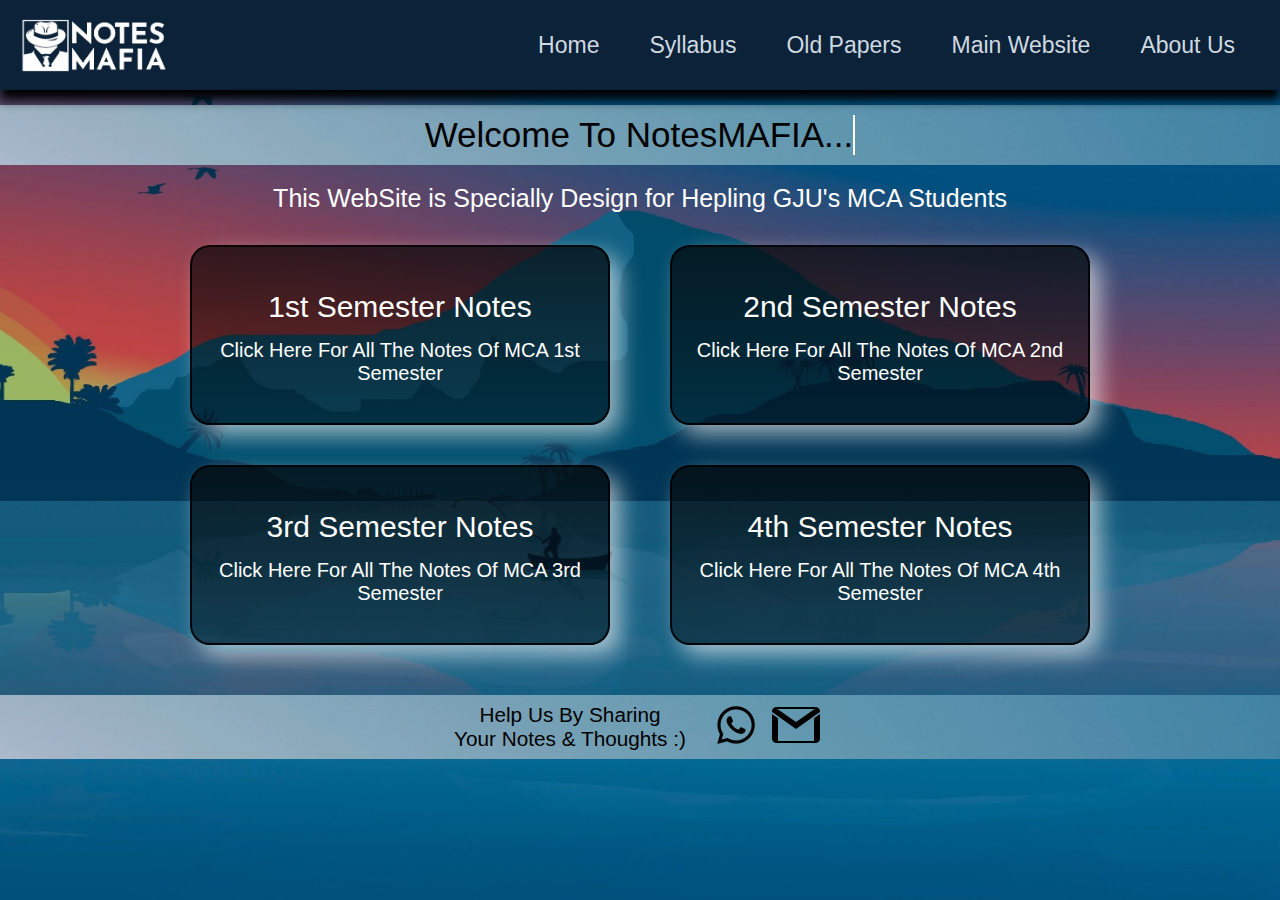
<file: index.html>
<!DOCTYPE html>
<html lang="en">
<head>
    <meta charset="UTF-8">
    <meta name="description" content="All MCA notes For GJU's Student" >
    <meta name="keywords" content="notesmafia,notesmafia.com,NOTESMAFIA,GJU,gju,mca Notes,gju mca notes,notes For MCA,GJU mca notes,guru jambheshwar mca">
    <meta name="author" content="sanjiv suthar">
    <meta http-equiv="X-UA-Compatible" content="IE=edge">
    <meta name="viewport" content="width=device-width, initial-scale=1.0">
    <title>NotesMAFIA</title>
    <link rel="stylesheet" href="./css/style.css">
    <link rel="shortcut icon" href="./Images/icon.png" type="image/x-icon">
</head>
<body>
    <header>
        <div class="header-left">
            <div class="logo">
                <a href="index.html"><img src="./Images/logo.png" alt=""></a>
            </div>
            <nav>
                <ul>
                    <li>
                        <a href="index.html" target="_self" class="active">Home</a>
                    </li>
                    <li>
                        <a href="Mca_syllabus_gju.pdf" target="_blank">Syllabus</a>
                    </li>
                    <li>
                        <a href="oldPapers.html" target="_self">Old Papers</a>
                    </li>
                    <li>
                        <a href="http://gjust.ac.in/" target="_blank">Main Website</a>
                    </li>
                    <li>
                        <a href="about.html">About Us</a>
                    </li>
                </ul>
                
            </nav>
        </div>
        <div class="header-right">
            
            <div class="hamburger">
                <div></div>
                <div></div>
                <div></div>
            </div>
        </div>
    </header>
    <script>
        hamburger = document.querySelector(".hamburger");
        nav = document.querySelector("nav");
        hamburger.onclick = function() {
            nav.classList.toggle("active");
        }
    </script>
    <div class="wlmDiv">
        <section class="wlm"> 
            <h1 class="text" >Welcome To NotesMAFIA...</h1>
        </section>
        
    </div>
    <div class="afterWlm">
    <h2 id="line">This WebSite is Specially Design for Hepling GJU's MCA Students</h2>
    </div>

    <div class="container">
        <div class="row">
            <div class="samester">
                <a href="Sem1.html">1st Semester Notes</a>
                <p>Click Here For All The Notes Of MCA 1st Semester</p>
                
            </div>
            <div class="samester">
                <a href="Sem2.html">2nd Semester Notes</a>
                <p>Click Here For All The Notes Of MCA 2nd Semester</p>
            </div>
        </div>

        <div class="row1 row2">
            <div class="samester">
                <a href="Sem3.html">3rd Semester Notes</a>
                <p>Click Here For All The Notes Of MCA 3rd Semester</p>
            </div>
            <div class="samester">
                <a href="Sem4.html">4th Semester Notes</a>
                <p>Click Here For All The Notes Of MCA 4th Semester</p>
            </div>

        </div>

        <footer>
            <div class="footer">
                <div class="divShare">
                <h5 class="share">Help Us By Sharing <br>Your Notes & Thoughts :)</h5>
                </div>
                <div class="imgFooter">
                <a  href="https://api.whatsapp.com/send?phone=917503358888"><img src="./Images/icons8-whatsapp-50 (1).png" alt=""></a></li>
                <a  href="mailto:notesharbourgju@gmail.com"><img src="./Images/icons8-gmail-logo-50.png" ></a>
                <div>
            </div>       
        </footer> 
</body>
</html>
</file>
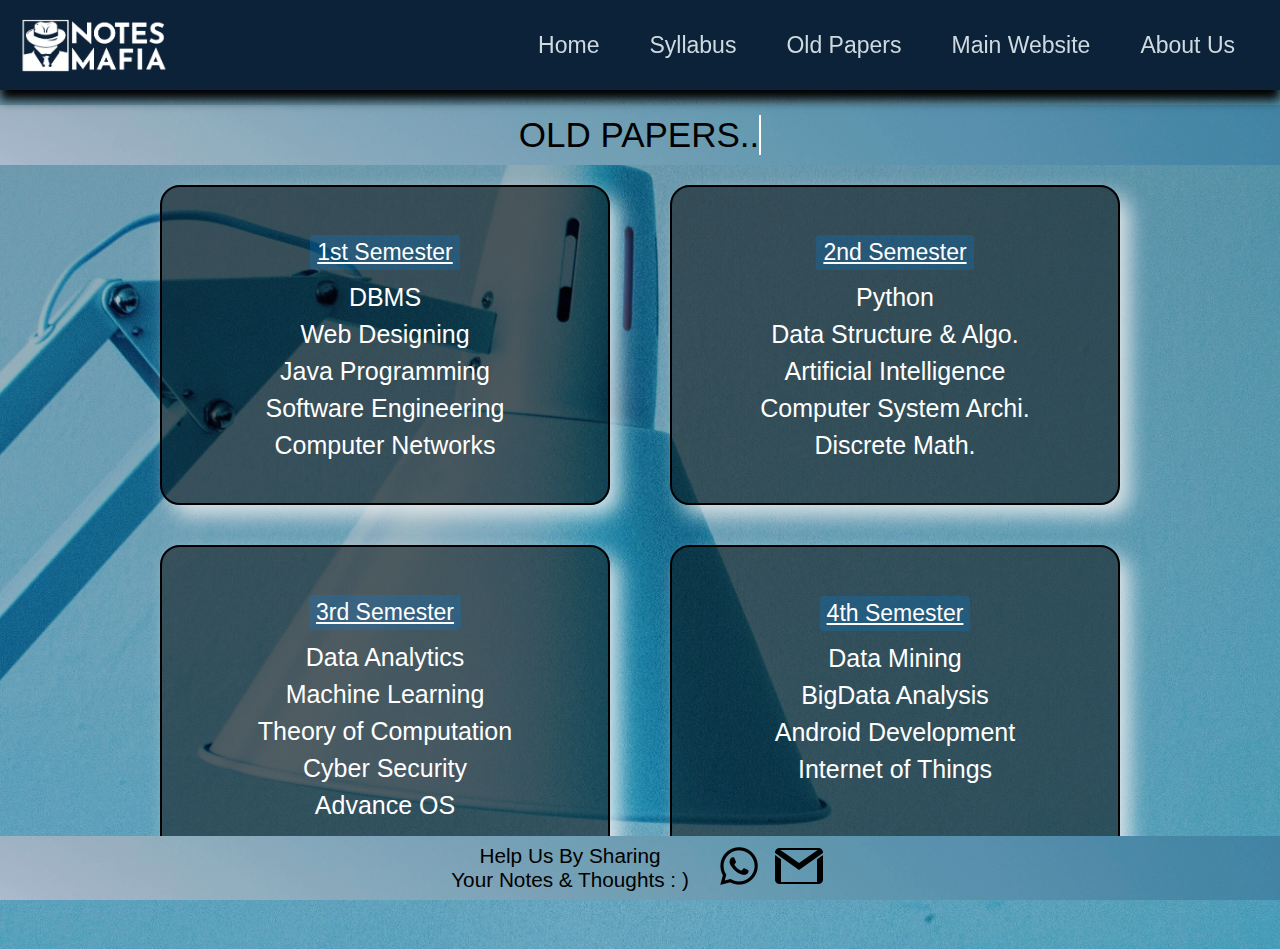
<file: oldPapers.html>
<!DOCTYPE html>
<html lang="en">

<head>
    <meta charset="UTF-8">
    <meta http-equiv="X-UA-Compatible" content="IE=edge">
    <meta name="viewport" content="width=device-width, initial-scale=1.0">
    <title>NotesMAFIA</title>
    <link rel="stylesheet" href="css/oldPaper.css" type="text/css">
    <link rel="shortcut icon" href="./Images/icon.png" type="image/x-icon">
   <link href="https://fonts.googleapis.com/css2?family=Josefin+Sans&display=swap" rel="stylesheet">
</head>

<body>
    
    <header>
        <div class="header-left">
            <div class="logo">
                <a href="index.html"><img src="./Images/logo.png" alt=""></a>
            </div>
            <nav>
                <ul>
                    <li>
                        <a href="index.html" target="_self" class="active">Home</a>
                    </li>
                    <li>
                        <a href="Mca_syllabus_gju.pdf" target="_blank">Syllabus</a>
                    </li>
                    <li>
                        <a href="oldPapers.html" target="_self">Old Papers</a>
                    </li>
                    <li>
                        <a href="http://gjust.ac.in/" target="_blank">Main Website</a>
                    </li>
                    <li>
                        <a href="about.html">About Us</a>
                    </li>
                </ul>
                
            </nav>
        </div>
        <div class="header-right">
            
            <div class="hamburger">
                <div></div>
                <div></div>
                <div></div>
            </div>
        </div>
    </header>
    <script>
        hamburger = document.querySelector(".hamburger");
        nav = document.querySelector("nav");
        hamburger.onclick = function() {
            nav.classList.toggle("active");
        }
    </script>
    
    

    <div class="wlmDiv">
        <section class="wlm"> 
            <h1 class="text" >OLD PAPERS..</h1>
        </section>
        
    </div>
    
    <div class="container">
        <div class="row">
            <div class="samester">
                <p><u> 1st Semester</u></p>
                <a href="sem1.html">DBMS</a>
                <a href="sem1.html">Web Designing</a>
                <a href="sem1.html">Java Programming</a>
                <a href="sem1.html">Software Engineering</a>
                <a href="sem1.html">Computer Networks</a>
                
                
            </div>
            <div class="samester">
                <p>2nd Semester</p>
                <a href="sem1.html">Python</a>
                <a href="sem1.html">Data Structure & Algo.</a>
                <a href="sem1.html">Artificial Intelligence</a>
                <a href="sem1.html">Computer System Archi.</a>
                <a href="sem1.html">Discrete Math.</a>
            </div>
        </div>

        <div class="row1 row2">
            <div class="samester">
                
                <p><u>3rd Semester</u> </p>
                <a href="sem1.html">Data Analytics</a>
                <a href="sem1.html">Machine Learning</a>
                <a href="sem1.html">Theory of Computation</a>
                <a href="sem1.html">Cyber Security</a>
                <a href="sem1.html">Advance OS</a>
                
            </div>
            <div class="samester">
                
                <p>4th Semester</p>
                <a href="sem1.html">Data Mining</a>
                <a href="sem1.html">BigData Analysis</a>
                <a href="sem1.html">Android Development</a>
                <a href="sem1.html">Internet of Things</a>
                <br><br>
               

            </div>

        </div>

        <footer>
            <div class="footer">
                <div class="divShare">
                <h5 class="share">Help Us By Sharing <br>Your Notes & Thoughts : )</h5>
                </div>
                <div class="imgFooter">
                <a  href="https://api.whatsapp.com/send?phone=917503358888"><img src="./Images/icons8-whatsapp-50 (1).png" alt=""></a></li>
                <a  href="mailto:notesharbourgju@gmail.com"><img src="./Images/icons8-gmail-logo-50.png" ></a>
                <div>
            </div>       
        </footer> 
                

</body>

</html>
</file>
<file: css/style.css>
* {
    padding: 0;
    margin: 0;
    box-sizing: border-box;
    text-decoration: none;
    list-style: none;
    font-family: 'Noto Sans', sans-serif;
}

body {
    
    background-image: linear-gradient(rgba(0,0,0,0.3),rgba(0,0,0,0.2)),url("../Images/halfsun.jpg");
    background-size:cover;
    background-repeat: no-repeat;
    
   }
img {
    width: 100%;
}
header {
    position: sticky;
    background: #1a639a;
    top: 0;
    bottom: 5px;
    box-shadow: 0 10px 10px 0 black;
    z-index: 10;

    width: 100%;
    height: 90px;
    display: flex;
    align-items: center;
    background: #0b2239;
}
header .header-left {
    width: 100%;
    /* border: 2px solid yellow; */
    display: flex;
    align-items: center;
    justify-content: space-between;
    margin-right: 20px;
    
}
header .header-left .logo {
    /* border: 2px solid blue; */
    width: 180px;
    padding-right: 10px;
}
header .header-left nav {
    margin-left: 50px;
}
header .header-left nav ul {
    display: flex;
}
nav ul li a {
    display: block;
    color: #cfd9e0;
    font-size: 23px;
    padding: 5px 10px;
    transition: 0.2s;
    margin:0 10px;
    border-radius: 5px;
}
nav ul li {
    margin: 0 5px;
    transition: all .3s ease-in-out .1s;
}
.logo a img {
    margin: 0 5px;
    transition: all .3s ease-in-out .1s;
}
.logo a img:hover{
    transform: scale(1.1);
}
nav ul li:hover{
    
    transform: scale(1.1);
 
 }
nav ul li a:hover{
    background: #1b9bff;
    transition: .5s;
    color: black;
}


header .header-right {
    display: flex;
    align-items: center;
}

header .header-right .hamburger {
    margin-left: 20px;
    cursor: pointer;
    display: none;
}
header .header-right .hamburger div {
    width: 30px;
    height: 5px;
    margin: 7px 0;
    background: #fff;
}

.wlmDiv{
    
    margin-top: 15px;
    width: 100%; height:60px;
    display: flex;
    align-items: center;
    justify-content: center;
    color: black;
    background-image: url(../Images/Screenshot\ 2023-02-20\ 182638.png);
    background-size: cover;
}

.afterWlm{
    display: flex;
    justify-content: center;
    align-items: center;
    text-align: center;
    width: 100%; height: 6vh;
    margin-top: 6px;
   

}
#line{
    color: white;
    font-weight:normal;
    font-size: 35px;
    

}

.text{
    font-weight: normal;
    font-size: 35px;
    border-right: 2px solid white;
    width: 100%;
    white-space: nowrap;
    overflow: hidden;
    animation:
    typing 3s steps(26),
    cursor .4s step-end infinite alternate;
}
@keyframes cursor {
    50%{border-color: transparent;}
    
}

@keyframes typing {
    from{
        width: 0;
    }
   
    
}

.container {
    width: 100%;
    margin: auto;
}

.row {
    
    display: flex;
    justify-content: center;
    flex-wrap: wrap;

}

.row1 {
    
    display: flex;
    justify-content: center;
    flex-wrap: wrap;
}


.samester {
    display: flex;
    flex-direction: column;
    align-items: center;
    justify-content: center;
    margin: 20px 30px;
    width: 420px;
    height: 180px;
    text-align: center;
    border-radius: 20px;
    border: 2px solid rgba(0, 0, 0, 0.852);
   
    background: linear-gradient(rgba(6, 6, 6, 0.697),rgba(0, 0, 0, 0.393));
    box-shadow: 10px 10px 22px 0 rgba(253, 253, 253, 0.605);
    
    transition: all .3s ease-in-out .1s;

}
.samester:hover{
   transform: scale(1.1);

}

.samester a:hover {
    background: #1b9bff;
    color: black;
}

.samester a {
    color:white;
    border-radius: 3px;
    font-size: 30px;
    padding: 5px 10px;
    font-weight: normal;
}

.samester p {
    color: white;
    margin-top: 10px;
    font-size: 20px;

}
footer{
    background-image: url(../Images/Screenshot\ 2023-02-20\ 182638.png);
    background-size: cover;
    position: sticky;
    bottom: 0;
    margin-top: 30px;
}

.footer {
    display: flex;
    justify-content: center;
    align-items: center;
}
.imgFooter{
    display: flex;
    
}
.imgFooter a{
    margin: 5px 5px;
}

.footer a:hover {
    background: none;

}

.divShare {
   
    display: flex;
    justify-content: center;
    align-items: center;
    color: rgb(0, 0, 0);
    text-align: center;
    font-size: 25px;
    font-weight: normal;
    margin-right: 20px;

}
.divShare h5{
    font-weight: normal;
}
#line{
    font-size: 25px;
    font-weight: normal;
        
}

@media only screen and (max-width: 1000px) {
    body{
        background-image: linear-gradient(rgba(0, 0, 0, 0.3), rgba(0, 0, 0, 0.2)), url("../Images/halfsunmobile.jpg")
    }
    

    nav ul li a {
        
        font-size: 23px;
        padding: 5px 10px;
        transition: 0.2s;
        margin:10px 10px;
        border-radius: 5px;
    }
    nav ul li:hover{
    
        transform: scale(1.1);
     
     }
    nav ul li a:hover{
        background: #0b2239;
        transition: .5s;
        color: #1b9bff;
    }
    
    header .header-right{
        padding-right:30px;
    }
    header .header-right .hamburger {
        display: block;
    }
    header .header-left{
        margin-left: 0;
       
        
    }
    header .header-left nav {
        margin: 0;
        position: fixed;
        top: -100%;
        left: 0;
        width: 100%;
        height: fit-content;
        background-color: #0b2239;
        padding: 20px;
        transition: 0.5s;
        text-align: center;
        z-index: 2;
    }
    header .header-left nav.active {
       
        top: 80px;
    }
    header .header-left nav ul {
        display: block;
    }

    .wlmDiv{
        height: 5vh;
       }
    #line{
        font-size: 20px;
        font-weight: normal;
    }
    .text{
        font-size: 25px;
        
        font-weight: normal;
    }
    
 .samester {
     
    
    width: 420px;
    height: 200px;
    transition: all .3s ease-in-out .1s;
    

}
.samester:hover{
    
    transform: scale(1.1);
 
 }
.samester a {
   
    font-size: 25px;
    font-weight: normal;
}

.samester p {
    margin-top: 10px;
    font-size: 17px;
    padding: 5px;

}
}

 @media (max-width:400px)
{
   .wlmDiv{
    height: 5vh;
   }
    .text{
        font-size: 20px;
        font-weight: normal;
        
    }
    .afterWlm{
        margin-top: 5px;
    }
    #line{
        
        font-size: 15px;
        font-weight: normal;
        padding: 10px;

    }
    
    .samester {
        width: 320px;
        height: 150px;
    
    transition: all .3s ease-in-out .1s;
        }
.samester:hover{
    
    transform: scale(1.1);
 
 }
    .samester a {
       
        font-size: 25px;
        font-weight: normal;
    }
    
    .samester p {
        margin-top: 10px;
        font-size: 17px;
        padding: 5px;
    
    }
    .divShare
    {
        margin-right: 3px;
    }
    .footer a{
        
        margin-right: px;
    }
    .share{
        
        font-size: 15px;
    }
}

@media (max-width:300px)
{
    .samester {
        width: 320px;
        height: 100px;
    
    transition: all .3s ease-in-out .1s;
    }
.samester:hover{
    
    transform: scale(1.1);
 
 }
    .samester a {
       
        font-size: 16px;
        font-weight: normal;
    }
    
    .samester p {
        margin-top: 10px;
        font-size: 13px;
        padding: 5px;
    
    }
    
    .share{
        
        font-size: 13px;
    }
    .divShare{
        margin-right: 5px;
    }
    .imgFooter img{
        width: 40px;
        
    }
    .imgFooter a{
        margin-right: 1px;
    }

}
</file>
<file: css/oldPaper.css>
* {
    padding: 0;
    margin: 0;
    list-style: none;
    text-decoration: none;
    box-sizing: border-box;
}


body {
    background-image: linear-gradient(rgba(0, 0, 0, 0.3), rgba(0, 0, 0, 0.2)), url("../Images/pexels-lamp.jpg");
    background-size: cover;
    background-repeat: no-repeat;
    font-family: 'Montserrat', sans-serif;
    font-family: 'Noto Sans', sans-serif;
}


img {
    width: 100%;
}
header {
    position: sticky;
    background: #1a639a;
    top: 0;
    bottom: 5px;
    box-shadow: 0 10px 10px 0 black;
    z-index: 10;
    width: 100%;
    height: 90px;
    display: flex;
    align-items: center;
    background: #0b2239;
}
header .header-left {
    width: 100%;
    /* border: 2px solid yellow; */
    display: flex;
    align-items: center;
    justify-content: space-between;
    margin-right: 20px;
    
}
header .header-left .logo {
    /* border: 2px solid blue; */
    width: 180px;
    padding-right: 10px;
}
header .header-left nav {
    margin-left: 50px;
}
header .header-left nav ul {
    display: flex;
}
nav ul li a {
    display: block;
    color: #cfd9e0;
    font-size: 23px;
    padding: 5px 10px;
    transition: 0.2s;
    margin:0 10px;
    border-radius: 5px;
}
nav ul li {
    margin: 0 5px;
    transition: all .3s ease-in-out .1s;
}
.logo a img {
    margin: 0 5px;
    transition: all .3s ease-in-out .1s;
}
.logo a img:hover{
    transform: scale(1.1);
}
nav ul li:hover{
    
    transform: scale(1.1);
 
 }
nav ul li a:hover{
    background: #1b9bff;
    transition: .5s;
    color: black;
}


header .header-right {
    display: flex;
    align-items: center;
}

header .header-right .hamburger {
    margin-left: 20px;
    cursor: pointer;
    display: none;
}
header .header-right .hamburger div {
    width: 30px;
    height: 5px;
    margin: 7px 0;
    background: #fff;
}


.wlmDiv {

    margin-top: 15px;
    width: 100%;
    height: 60px;
    display: flex;
    align-items: center;
    justify-content: center;
    color: black;

    background-image: url(../Images/Screenshot\ 2023-02-20\ 182638.png);
    background-size: cover;
}



.text {
    font-weight: normal;
    font-size: 35px;
    border-right: 2px solid white;
    width: 100%;
    white-space: nowrap;
    overflow: hidden;
    animation:
        typing 2s steps(12),
        cursor .4s step-end infinite alternate;
}

@keyframes cursor {
    50% {
        border-color: transparent;
    }

}

@keyframes typing {
    from {
        width: 0;
    }


}

.container {
    width: 100%;
    margin: auto;



}

.row {

    display: flex;
    justify-content: center;
    flex-wrap: wrap;

}

.row1 {

    display: flex;
    justify-content: center;
    flex-wrap: wrap;
}


.samester {
    display: flex;
    flex-direction: column;
    align-items: center;
    justify-content: center;
    
    margin: 20px 30px;
    width: 450px;
    height: 320px;
    text-align: center;
    border-radius: 20px;
    border: 2px solid rgb(0, 0, 0);
    box-shadow: 10px 10px 20px 0 rgba(243, 241, 241, 0.832);
    background: linear-gradient(rgba(0, 0, 0, 0.5), rgba(0, 0, 0, 0.5));
    transition: all .3s ease-in-out .1s;
}

.samester:hover {
    transform: scale(1.1);

}

.samester a:hover {
    background: #1b9bff;
    color: black;
}

.samester a {
    color: white;
    border-radius: 3px;
    font-size: 25px;
    padding: 4px 10px;
    font-weight: normal;
}

.samester p {
    color: white;
    margin-top: 9px;
    margin-bottom: 9px;
    font-size: 23px;
    text-decoration: underline;
    background-color: #0082e63d;
    padding: 4px 7px;
    border-radius: 3px;

}

footer {
    background-image: url(../Images/Screenshot\ 2023-02-20\ 182638.png);
    background-size: cover;
    position: sticky;
    bottom: 0;
}

.footer {
    display: flex;
    justify-content: center;
    align-items: center;
}

.imgFooter {
    display: flex;

}

.imgFooter a {
    margin: 5px 5px;
}

.footer:hover {
    background: none;

}

.divShare {

    display: flex;
    justify-content: center;
    align-items: center;
    color: rgb(0, 0, 0);
    text-align: center;
    font-size: 25px;
    font-weight: normal;
    margin-right: 20px;

}

.divShare h5 {
    font-weight: normal;
}

@media only screen and (max-width: 1000px) {
    
    body{
        background-image: linear-gradient(rgba(0, 0, 0, 0.3), rgba(0, 0, 0, 0.2)), url("../Images/pexels-lampcleanjpg.jpg");
    }

    nav ul li a {
        
        font-size: 23px;
        padding: 5px 10px;
        transition: 0.2s;
        margin:10px 10px;
        border-radius: 5px;
    }
    nav ul li:hover{
    
        transform: scale(1.1);
     
     }
    nav ul li a:hover{
        background: #0b2239;
        transition: .5s;
        color: #1b9bff;
    }
    
    header .header-right{
        padding-right:30px;
    }
    header .header-right .hamburger {
        display: block;
    }
    header .header-left{
        margin-left: 0;
       
        
    }
    header .header-left nav {
        margin: 0;
        position: fixed;
        top: -100%;
        left: 0;
        width: 100%;
        height: fit-content;
        background-color: #0b2239;
        padding: 20px;
        transition: 0.5s;
        text-align: center;
        z-index: 2;
    }
    header .header-left nav.active {
        top: 90px;
    }
    header .header-left nav ul {
        display: block;
    }
   
    
    
 
}








@media(max-width:858px) {

     

    
    a:hover,
    a.active {
        background: none;
        color: #0082e6;
    }

}



@media (max-width:400px) {
    body{
    background-image: linear-gradient(rgba(0, 0, 0, 0.3), rgba(0, 0, 0, 0.2)), url("../Images/pexels-lampcleanjpg.jpg");
        
    }
    .wlmDiv {
        height: 5vh;
    }

    .text {
        font-size: 20px;
        font-weight: normal;

    }

    

    .samester {
        width: 270px;
        height: 250px;
    }

    .samester a {

        font-size: 20px;
        font-weight: normal;
    }

    .samester p {
        margin-top: 10px;
        font-size: 17px;
        padding: 5px;

    }

    .divShare {
        margin-right: 3px;
    }

    .footer a {

        margin-right: px;
    }

    .share {

        font-size: 15px;
    }
}

@media (max-width:300px) {
    .samester {
        width: 320px;
        height: 240px;
    }

    .samester a {

        font-size: 16px;
        font-weight: normal;
    }

    .samester p {
        margin-top: 10px;
        font-size: 13px;
        padding: 5px;

    }

    .share {

        font-size: 13px;
    }

    .divShare {
        margin-right: 5px;
    }

    .imgFooter img {
        width: 40px;

    }

    .imgFooter a {
        margin-right: 1px;
    }

}
</file>
